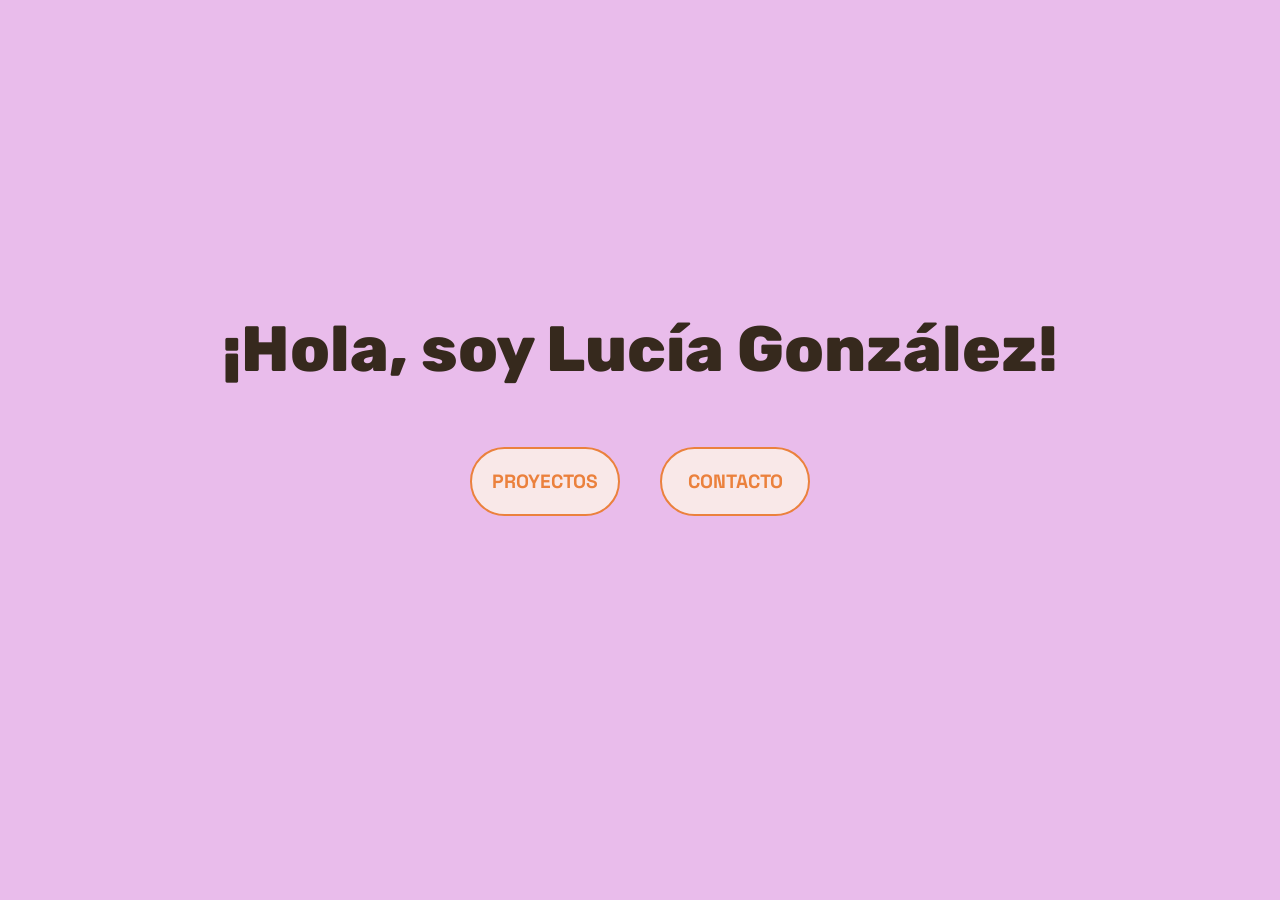
<file: index.html>
<!DOCTYPE html>
<html lang="ca">
<head>
    <meta charset="UTF-8">
    <link rel="stylesheet" href="styles.css">
    <title>Lucía González Rodríguez</title>
    <link href="https://fonts.googleapis.com/css2?family=Rubik:wght@400;500;600;700;800&family=Space+Grotesk:wght@400;500;600;700&display=swap" rel="stylesheet">
</head>
<body>
    <main>
        <div class="title">¡Hola, soy Lucía González!</div> 
        <div class="links">
            <button type="button" class="link-btn" onclick="window.location.href='proyectos.html'">Proyectos</button>
            <button type="button" class="link-btn contact" onclick="navigator.clipboard.writeText('luciagonzalezrg@gmail.com');this.textContent='Mail copiado'; setTimeout(()=>this.textContent='Contacto',1500)">
                Contacto
            </button>
        </div>
    
    </main>
</body>
</html>
</file>
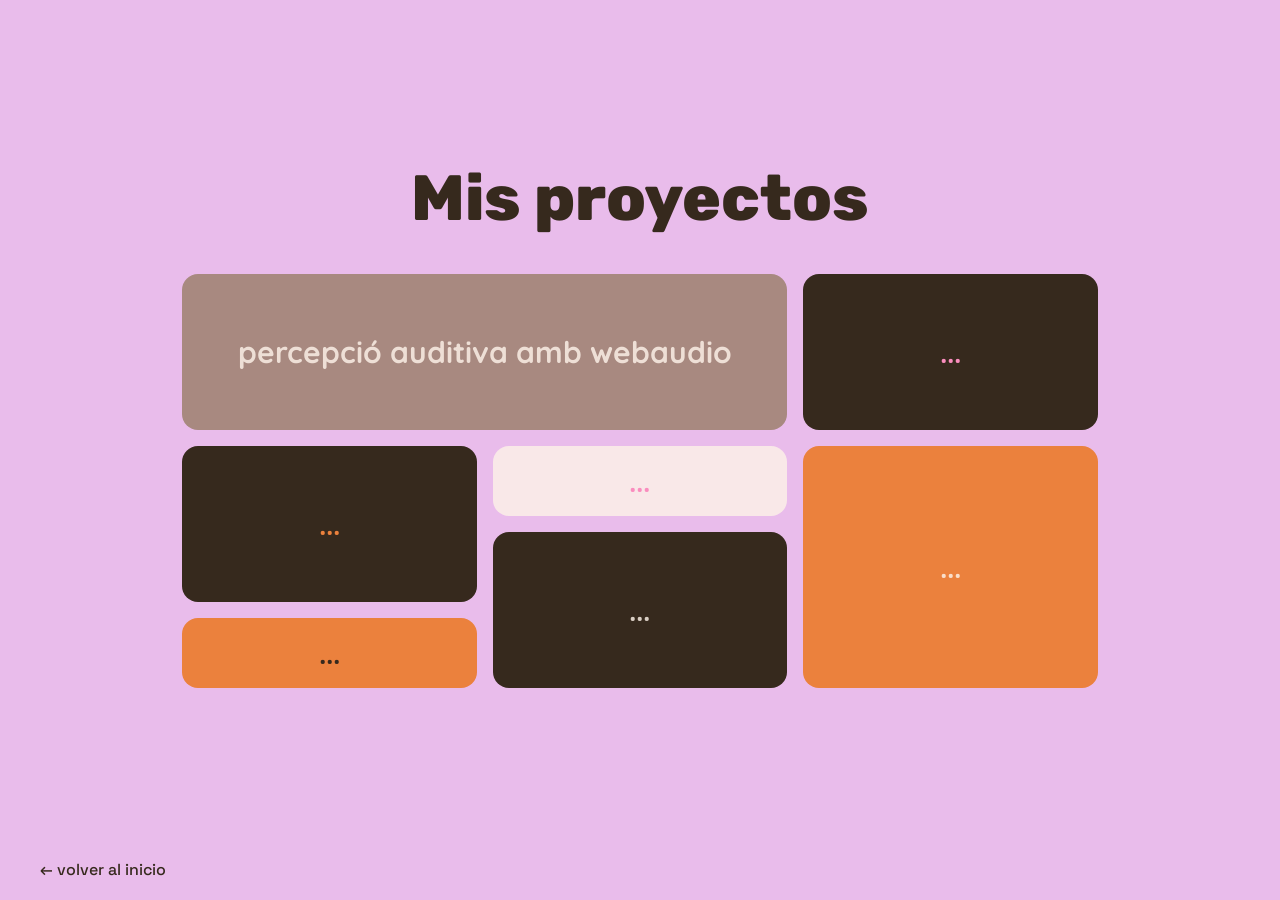
<file: proyectos.html>
<!DOCTYPE html>
<html lang="ca">
<head>
    <meta charset="UTF-8">
    <link rel="stylesheet" href="styles.css">
    <title>Proyectos - Lucía González</title>
    <link href="https://fonts.googleapis.com/css2?family=Rubik:wght@400;500;600;700;800&family=Space+Grotesk:wght@400;500;600;700&family=Quicksand:wght@400;550;600;700&display=swap" rel="stylesheet">
</head>
<body>
    <main>
        <div class="title projects">Mis proyectos</div>
        <section class="bento">
            <article onclick="window.location.href='https://luciagonzalezrodriguez.github.io/percepcio-auditiva-webaudio'">
                <header>Percepció auditiva amb WebAudio</header>
            </article>
            <article>
                <header>...</header>
            </article>
            <article>
                <header>...</header>
            </article>
            <article>
                <header>...</header>
            </article>
            <article>
                <header>...</header>
            </article>
            <article>
                <header>...</header>
            </article>
            <article>
                <header>...</header>
            </article>
        </section>
        <a class="footer" href="index.html">← volver al inicio</a>
    </main>
</body>
</html>
</file>
<file: styles.css>
html{
    font-family: 'Rubik', sans-serif;
    background-color:var(--background-color);
}

:root{
    --dark-color:rgb(54, 41, 29);
    --light-color:rgba(253, 242, 232, 0.822);
    --background-color:#E9BCEB;
    --secondary-color:#EB813D;
    --third-color:#FA8DBE;
    --fourth-color:#A88980;

}

main{
    color:var(--dark-color);
    font-weight: 500;
    font-size:2.5rem;
    display: flex;
    flex-direction:column;
    flex: 1;
    padding: 0 50px;
    justify-content:center;
    text-align:center;
    min-height: 90vh;
}

main> .title{
    font-weight: 800;
    font-size: 4rem;
    padding: 0 30px;
}
.title.projects{
    margin-top:30px;
}

.links{

    display:grid;
    grid-template-columns: 1fr 1fr;
    max-width: 400px;
    gap:40px;
    justify-content: center;
    margin: 0 auto;
}

.link-btn{
    font-family: 'Space Grotesk';
    color:var(--secondary-color);
    font-weight: 700;
    text-transform: uppercase;
    font-size: 1.2rem;
    margin-top: 60px;
    padding: 20px;
    background-color:var(--light-color);
    border: 2px solid var(--secondary-color);
    border-radius: 40px;

    transition: background-color 500ms ease-out, color 500ms ease-out, box-shadow 500ms ease-out;

}


.link-btn:hover{
    background-color:var(--secondary-color);
    color:rgb(253, 242, 232,  0.822);
    box-shadow: 0px 3px 10px 6px var(--light-color);
}

article{
    background-color:var(--light-color);
    color:var(--dark-color);
    padding:1rem;
    margin-bottom:1rem;

}

.bento{
    --bento-cols:3;
    --bento-rows:5;
    --bento-border-radius:1rem;
    --bento-gap:1rem;
    display:grid;
    grid-template-columns: repeat(var(--bento-cols), 1fr);
    grid-template-rows: repeat(var(--bento-rows), 1fr);
    width:80%;
    margin:30px auto 0px;
}
.bento > * {
    font-family:'Quicksand';
    text-transform:lowercase;
    font-weight:700;
    overflow: hidden;
    position: relative;
    margin: calc(var(--bento-gap)/2);
    border-radius: var(--bento-border-radius);
    align-content:center;
    font-size:30px;
}

.bento > :nth-child(1) {
    grid-column: span 2;
    grid-row: span 2;
    background-color: var(--fourth-color);
    color: var(--light-color);
}

.bento> :nth-child(2) {
    grid-row: span 2;
    grid-column: span 1;
    background-color: var(--dark-color);
    color: var(--third-color);
}

.bento> :nth-child(3) {
    grid-row: span 2;
    grid-column: span 1;
    background-color: var(--dark-color);
    color: var(--secondary-color);
}
.bento> :nth-child(4) {
    grid-row: span 1;
    grid-column: span 1;
    background-color: var(--light-color);
    color: var(--third-color);
}

.bento> :nth-child(5) {
    grid-row: span 3;
    grid-column: span 1;
    background-color: var(--secondary-color);
    color: var(--light-color);
}

.bento> :nth-child(6) {
    grid-row: span 2;
    grid-column: span 1;
    background-color: var(--dark-color);
    color: var(--light-color);
}

.bento> :nth-child(7) {
    grid-row: span 2;
    grid-column: span 1;
    background-color: var(--secondary-color);
    color: var(--dark-color);
}

.footer{
    font-family: 'Space Grotesk';
    text-decoration: none;
    color:var(--dark-color);
    font-size: 1rem;
    padding: 10px 0;
    position:absolute;
    bottom:10px;
    left:40px;
}
</file>
